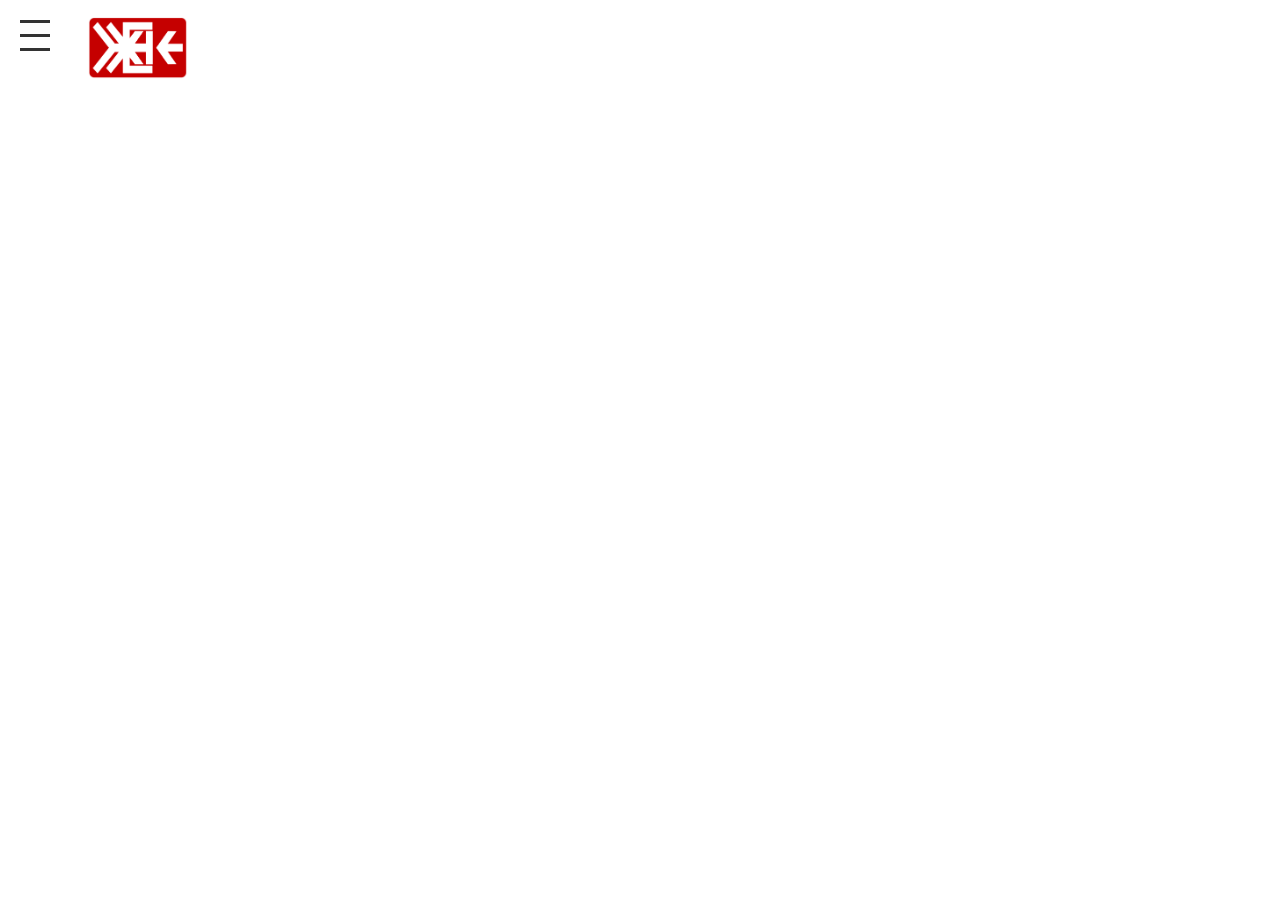
<file: index.html>
<!DOCTYPE html>
<html lang="en">
<head>
  <meta charset="utf-8" />
  <title>レノ四</title>
  <meta name="viewport" content="width=device-width, initial-scale=1.0" />

  <link href="https://fonts.googleapis.com/css2?family=Open+Sans&display=swap" rel="stylesheet">

  <style>
    :root {
      --menu-open: 250px;
      --menu-collapsed: 60px;
      --menu-pad: 20px;
      --header-height: 80px;
      --page-gutter: 20px;
      --header-bg-rgb: 255, 255, 255;
      --header-bg-opacity: 0.5;
    }

    /* Layout */
    .container {
      display: flex;
      height: 100vh;
    }

    /* Sidebar */
    .left-menu {
      width: var(--menu-open);
      background: #fff;
      transition: width 0.3s ease, padding 0.3s ease;
      overflow: hidden;
      position: relative;
      box-sizing: border-box;
      padding: var(--menu-pad);
    }

    .left-menu.collapsed {
      width: var(--menu-collapsed);
      padding: var(--menu-pad) 5px;
    }

    .left-menu nav { margin-top: 100px; }
    .left-menu.collapsed nav { display: none; }
    .left-menu ul { list-style: none; padding: 0; margin: 0; }
    .left-menu li { margin-bottom: 6px; position: relative; }
    .menu-btn {
      background: none;
      border: none;
      padding: 5px 0;
      width: 100%;
      text-align: left;
      cursor: pointer;
      color: #333;
      font: inherit;
      display: block;
      user-select: none;
    }
    .has-dropdown .menu-btn::after {
      content: "▸";
      float: right;
      transition: transform 0.2s ease;
    }
    .has-dropdown.open .menu-btn::after { transform: rotate(90deg); }
    .dropdown {
      font-size: 14px;
      color: #333;
      margin-top: 8px;
      padding-left: 0;
      max-height: 0;
      overflow: hidden;
      transition: max-height 0.3s ease;
    }
    .has-dropdown.open .dropdown { max-height: 800px; }

    /* Work dropdown specific styling */
    #workItem .dropdown {
      white-space: normal;
      padding-left: 0;
      line-height: 1.4;
    }
    #workItem .dropdown .submenu-row {
      display: block;
      margin-bottom: 4px;
    }
    #workItem .dropdown .submenu-btn {
      background: none;
      border: none;
      font-size: 14px;
      padding: 0;
      margin: 0;
      cursor: pointer;
      color: #333;
      display: inline;
    }
    #workItem .dropdown .submenu-btn:not(:last-child)::after {
      content: "•";
      margin-right: 8px;
      margin-left: 8px;
      color: #555;
    }
    
    /* Header submenu buttons: same style as sidebar submenu */
    .header .submenu-btn {
      background: none;
      border: none;
      font-size: 14px;
      padding: 0;
      margin: 0;
      cursor: pointer;
      color: #333;
      display: inline;
      font-family: inherit;
    }
    .header .submenu-btn:not(:last-child)::after {
      content: "•";
      margin-right: 8px;
      margin-left: 8px;
      color: #555;
    }


    /* Right content layout */
    .right-content {
      flex-grow: 1;
      display: flex;
      flex-direction: column;
      position: relative;
      overflow: hidden;
    }

    /* --- UPDATED HEADER CSS --- */
    .header {
      display: flex;
      flex-direction: column; /* Stack logo and menu vertically */
      align-items: flex-start; /* Align logo and menu to the left */
      height: auto; /* Allow height to adjust for logo + menu */
      background: rgba(var(--header-bg-rgb), var(--header-bg-opacity));
      z-index: 100;
      position: sticky;
      top: 0;
      padding: 0;
    }
    .header .align-wrapper {
      display: flex;
      align-items: center;
      justify-content: space-between;
      height: var(--header-height); /* Keep logo section height fixed */
      width: 100%;
      box-sizing: border-box;
      padding-left: var(--page-gutter);
      padding-right: var(--page-gutter);
    }
    .header img {
      width: 100px;
      height: auto;
      display: block;
    }
    
    /* New menu container positioning */
    .work-category-menu {
      display: none; /* HIDDEN BY DEFAULT */
      align-items: center;
      line-height: 1.4;
      white-space: nowrap;
      
      /* Positioning below the logo */
      width: 100%;
      padding: 0 var(--page-gutter) 10px var(--page-gutter); /* Padding for the bottom and sides */
      box-sizing: border-box;
    }

    /* SHOW WHEN ACTIVE */
    .work-category-menu.is-active {
        display: flex;
    }
    /* --- END UPDATED HEADER CSS --- */

    /* Scrollable content */
    .content-area {
      flex: 1;
      overflow-y: auto;
      padding: 0;
      box-sizing: border-box;
      background: transparent;
    }
    .align-wrapper {
      width: 100%;
      box-sizing: border-box;
      padding-left: var(--page-gutter);
      padding-right: var(--page-gutter);
    }

    /* Video */
    .video-wrapper {
      position: relative;
      width: 100%;
      padding-bottom: 56.25%;
      height: 0;
      overflow: hidden;
    }
    .video-wrapper video {
      position: absolute;
      top: 0;
      left: 0;
      width: 100%;
      height: 100%;
      object-fit: cover;
    }

    /* Work iframe wrapper */
    .work-iframe-wrapper {
      /* Height calculation adjusted since header height is now dynamic, but we keep the old logic for simplicity */
      height: calc(100vh - 120px); /* Adjusted for assumed header height ~80px + menu padding ~40px */
      width: calc(100% + 40px);
      border: none;
      overflow: hidden;
      margin-left: -20px;
      margin-right: -20px;
    }
    .work-iframe-wrapper iframe {
      width: 100%;
      height: 100%;
      border: none;
      background: transparent;
    }

    /* Gallery */
    .work-gallery {
      column-count: 3;
      column-gap: 5px;
      width: 100%;
      box-sizing: border-box;
      padding: 20px;
      margin: 0;
      background: white;
    }
    .work-gallery img {
      width: 100%;
      margin-bottom: 5px;
      display: block;
      break-inside: avoid;
      padding: 0;
      margin-left: 0;
      margin-right: 0;
      cursor: pointer;
    }
    @media (max-width: 1024px) {
      .work-gallery { column-count: 2; }
    }
    @media (max-width: 768px) {
      .work-gallery { column-count: 1; }
    }

    /* === LIGHTBOX UPDATES === */

    /* Lightbox base: allow scrolling and prevent container from forcing a new layout */
    .lightbox {
      display: none;
      position: fixed;
      z-index: 2000;
      left: 0;
      top: 0;
      width: 100%;
      height: 100%;
      background-color: rgba(0, 0, 0, 0.9);
      overflow-y: auto; /* allow scrolling if group is tall */
    }

    /* Lightbox Container: neutral sizing (no forced height) */
    .lightbox-container {
      display: flex;
      max-width: 1400px;
      margin: 50px auto;
      position: relative;
      width: 90%;
      box-sizing: border-box;
      align-items: flex-start; /* keep images stacked from the top so first image is visible */
      gap: 20px;
      padding-bottom: 60px;
    }

    /* Images wrapper inside the lightbox */
    .lightbox-images-container {
      flex: 1;
      overflow-y: auto;
      scrollbar-width: none;
      -ms-overflow-style: none;
      background: white;
      display: flex;
      justify-content: center;
      align-items: flex-start; /* align items from top to avoid pushing first image out */
      padding: 30px 0; /* breathing room */
      scroll-padding-top: 30px;
    }
    .lightbox-images-container::-webkit-scrollbar { display: none; }

    /* Stacked images — centered horizontally, start vertically */
    .lightbox-images {
      padding: 0;
      display: flex;
      flex-direction: column;
      gap: 20px;
      min-height: 100%;
      justify-content: flex-start;
      align-items: center;
      width: 100%;
      box-sizing: border-box;
    }

    /* Each image sizes itself — prevents push/resize of container */
    .lightbox-img {
      max-width: 90%;
      max-height: 90vh;
      margin: 0 auto;
      display: block;
      object-fit: contain;
      box-sizing: border-box;
    }

    /* Lightbox Text (unchanged) */
    .lightbox-text {
      width: 250px;
      padding: 20px;
      background: white;
      position: sticky;
      top: 50px;
      align-self: flex-start;
      border-left: 1px solid #eee;
      height: fit-content;
      margin-left: 20px;
    }

    .lightbox-text-inner { display: inline; }

    /* Lightbox Close Button (unchanged) */
    .lightbox-close {
      position: fixed;
      top: 20px;
      right: 20px;
      background: none;
      border: none;
      cursor: pointer;
      padding: 10px;
      z-index: 2001;
      width: 30px;
      height: 30px;
    }
    .lightbox-close .bar { display: block; width: 100%; height: 3px; background: #fff; position: absolute; left: 0; transition: 0.3s; }
    .lightbox-close .bar:nth-child(1) { top: 14px; transform: rotate(45deg); }
    .lightbox-close .bar:nth-child(2) { opacity: 0; }
    .lightbox-close .bar:nth-child(3) { top: 14px; transform: rotate(-45deg); }

    /* Hamburger (unchanged) */
    .menu-toggle { position: absolute; top: 20px; left: 20px; background: none; border: none; cursor: pointer; padding: 10px; z-index: 1000; width: 30px; height: 30px; }
    .menu-toggle .bar { display: block; width: 100%; height: 3px; background: #333; position: absolute; left: 0; transition: 0.3s; }
    .menu-toggle .bar:nth-child(1) { top: 0; }
    .menu-toggle .bar:nth-child(2) { top: 14px; }
    .menu-toggle .bar:nth-child(3) { top: 28px; }
    .menu-toggle.active .bar:nth-child(1) { transform: rotate(45deg); top: 14px; }
    .menu-toggle.active .bar:nth-child(2) { opacity: 0; }
    .menu-toggle.active .bar:nth-child(3) { transform: rotate(-45deg); top: 14px; }
  </style>
</head>

<body>
  <div class="container">
    <button class="menu-toggle" id="menuToggle" aria-label="Toggle menu" aria-expanded="false">
      <span class="bar"></span>
      <span class="bar"></span>
      <span class="bar"></span>
    </button>

    <aside class="left-menu collapsed" id="menu">
      <nav>
        <ul>
          <li><button type="button" class="menu-btn" id="homeBtn">hello</button></li>
          <li class="has-dropdown" id="workItem">
            <button type="button" class="menu-btn" aria-expanded="false">work</button>
            <div class="dropdown">
              
            </div>
          </li>
          <li class="has-dropdown" id="aboutItem">
            <button type="button" class="menu-btn" aria-expanded="false">about</button>
            <div class="dropdown">
              Reno Voet known as: four is a Creative Technologist based in Seoul, South Korea. I do brand development, prototyping, and storytelling, using whatever tools it takes to shape the beauty your brand deserves. From print to motion, I love to build experiences that feel alive, playful, and unforgettable.With a diverse portfolio build up in the America, Netherlands, Korea and Japan.
            </div>
          </li>
          <li class="has-dropdown" id="contactItem">
            <button type="button" class="menu-btn" aria-expanded="false">contact</button>
            <div class="dropdown">
              Shohei Shohei Shigematsu is a partner at OMA based out of the New York office, who leads the firm's diverse portfolio in the Americas and Japan.
            </div>
          </li>
        </ul>
      </nav>
    </aside>

    <main class="right-content">
      <div class="header">
        <div class="align-wrapper">
          <a href="#" id="logoLink"><img src="NYXum_logo_blood2.png" alt="NYXum Logo" /></a>
          
          </div>

        <div class="work-category-menu" id="headerWorkMenu">
          <button type="button" class="submenu-btn" data-filter="all">all</button>
          <button type="button" class="submenu-btn" data-filter="print">print</button>
          <button type="button" class="submenu-btn" data-filter="digital">digital</button>
          <button type="button" class="submenu-btn" data-filter="product">product design</button>
        </div>
        </div>

      <div class="content-area" id="contentArea">
        <div class="align-wrapper">
          <div class="video-wrapper">
            <video autoplay muted loop>
              <source src="https://framerusercontent.com/assets/CtSYQwWgD3v3HDe3HMRPnHbvGOk.mp4" type="video/mp4">
              Your browser does not support the video tag.
            </video>
          </div>
        </div>
      </div>
    </main>

    <div id="lightbox" class="lightbox" aria-hidden="true">
      <button class="lightbox-close" id="lightboxClose" aria-label="Close lightbox">
        <span class="bar"></span>
        <span class="bar"></span>
        <span class="bar"></span>
      </button>

      <div class="lightbox-container">
        <div class="lightbox-images-container">
          <div class="lightbox-images"></div>
        </div>

        <div class="lightbox-text">
          <div class="lightbox-text-inner">
            Shohei Shohei Shigematsu is a partner at OMA based out of the New York office, who leads the firm's diverse portfolio in the Americas and Japan.
          </div>
        </div>
      </div>
    </div>
  </div>

  <script src="images.js"></script>

  <script>
    document.addEventListener('DOMContentLoaded', () => {
      const menu = document.getElementById('menu');
      const menuToggle = document.getElementById('menuToggle');
      const contentArea = document.getElementById('contentArea');
      const homeBtn = document.getElementById('homeBtn');
      const workBtn = document.querySelector('#workItem .menu-btn');
      const initialVideoURL = "https://framerusercontent.com/assets/CtSYQwWgD3v3HDe3HMRPnHbvGOk.mp4";
      const sidebarWorkSubmenus = document.querySelectorAll('#workItem .submenu-btn'); // Existing sidebar buttons
      const headerWorkMenu = document.getElementById('headerWorkMenu'); // Reference to the NEW header menu container
      const headerWorkSubmenus = document.querySelectorAll('#headerWorkMenu .submenu-btn'); // NEW header buttons


      function syncButton() {
        const open = !menu.classList.contains('collapsed');
        menuToggle.classList.toggle('active', open);
        menuToggle.setAttribute('aria-expanded', String(open));
      }
      syncButton();

      menuToggle.addEventListener('click', () => {
        menu.classList.toggle('collapsed');
        syncButton();
      });

      const nav = menu.querySelector('nav');
      nav.addEventListener('click', (e) => {
        const btn = e.target.closest('.menu-btn');
        if (!btn) return;

        // If clicked the top-level work button — load work content (all)
        if (btn === workBtn) {
          loadWorkContent('all');
          const item = btn.closest('.has-dropdown');
          item.classList.add('open');
          btn.setAttribute('aria-expanded', 'true');
          return;
        }

        // If menu is collapsed and any button pressed, expand it for accessibility
        if (menu.classList.contains('collapsed')) {
          menu.classList.remove('collapsed');
          syncButton();
        }

        const item = btn.closest('.has-dropdown');
        if (!item) return;

        const isOpen = item.classList.contains('open');
        // Close all others
        nav.querySelectorAll('.has-dropdown').forEach(li => {
          li.classList.remove('open');
          const b = li.querySelector('.menu-btn');
          if (b) b.setAttribute('aria-expanded', 'false');
        });
        // Toggle this one
        item.classList.toggle('open', !isOpen);
        btn.setAttribute('aria-expanded', String(!isOpen));
      });

      function loadHomeContent() {
        contentArea.innerHTML = `
          <div class="align-wrapper">
            <div class="video-wrapper">
              <video autoplay muted loop>
                <source src="${initialVideoURL}" type="video/mp4">
                Your browser does not support the video tag.
              </video>
            </div>
          </div>
        `;
        headerWorkMenu.classList.remove('is-active'); // HIDE THE HEADER MENU
      }

      function loadWorkContent(filter = 'all') {
        // getFilteredImages is defined in images.js
        const filteredImages = getFilteredImages(filter);

        const imagesHTML = filteredImages.map(img =>
          `<img src="${img.src}" alt="${img.alt}" data-category="${img.categories.join(',')}">`
        ).join('');

        // script for the iframe; note the closing SCRIPT tag is escaped
        const iframeScript = `
          <script>
            document.addEventListener('DOMContentLoaded', function() {
              const images = document.querySelectorAll('.work-gallery img');
              images.forEach((img) => {
                img.addEventListener('click', function() {
                  window.parent.postMessage({
                    type: 'openLightbox',
                    src: this.src
                  }, '*');
                });
              });
            });
          <\/script>
        `;

        const workHTML = `
          <!DOCTYPE html>
          <html>
          <head>
            <meta charset="utf-8" />
            <meta name="viewport" content="width=device-width,initial-scale=1" />
            <style>
              html,body { margin: 0; padding: 20px; box-sizing: border-box; font-family: inherit; background: white; }
             .work-gallery { column-count: 3; column-gap: 5px; width: 100%; }
             .work-gallery img {
             width: 100%;
             height: auto;
             max-width: 100%;
             margin: 0 0 5px 0;
             display: block;
             break-inside: avoid;
             cursor: pointer;
              }
              @media (max-width: 1024px) { .work-gallery { column-count: 2; } }
              @media (max-width: 768px) { .work-gallery { column-count: 1; } }
            </style>
          </head>
          <body>
            <div class="work-gallery">
              ${imagesHTML}
            </div>
            ${iframeScript}
          </body>
          </html>
        `;

        const workDataURL = "data:text/html;charset=utf-8," + encodeURIComponent(workHTML);
        contentArea.innerHTML = `
          <div class="align-wrapper">
            <div class="work-iframe-wrapper">
              <iframe src="${workDataURL}" frameborder="0"></iframe>
            </div>
          </div>
        `;
        headerWorkMenu.classList.add('is-active'); // SHOW THE HEADER MENU
      }

      // initial bindings
      homeBtn.addEventListener('click', loadHomeContent);
      document.getElementById('logoLink').addEventListener('click', (e) => {
        e.preventDefault();
        loadHomeContent();
      });

      workBtn.addEventListener('click', () => {
        loadWorkContent('all');
      });
      
      // Bind functionality to BOTH sets of work category buttons
      const allWorkSubmenus = [...sidebarWorkSubmenus, ...headerWorkSubmenus];

      allWorkSubmenus.forEach(btn => {
        btn.addEventListener('click', () => {
          const filter = btn.dataset.filter;
          loadWorkContent(filter);
        });
      });

      // load home content initially
      loadHomeContent();
    });
  </script>

  <script src="lightbox.js"></script>
</body>
</html>
</file>
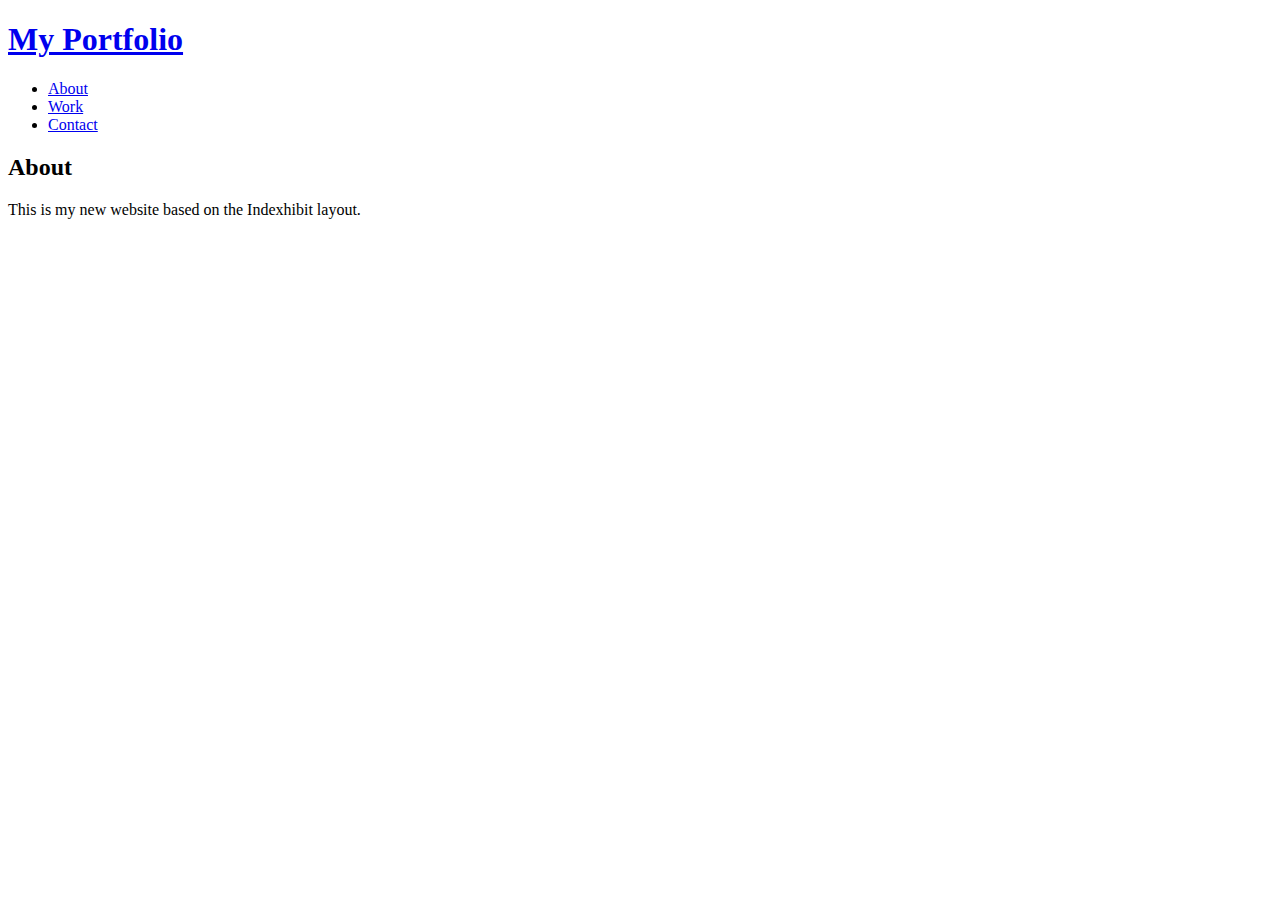
<file: iindex.html>
<!DOCTYPE html>
<html lang='en-us'>
<head>
    <meta charset='utf-8'>
    <meta name='viewport' content='width=device-width, initial-scale=1.0, minimum-scale=1.0, maximum-scale=10.0, user-scalable=yes, minimal-ui' />
    <title>About : My Portfolio</title>

    <link rel='stylesheet' href='style.css' type='text/css' />
</head>
<body>
    <div id='wrapper'>
        <div id='index'>
            <h1><a href='/'>My Portfolio</a></h1>
            <nav>
                <ul>
                    <li><a href='#'>About</a></li>
                    <li><a href='#'>Work</a></li>
                    <li><a href='#'>Contact</a></li>
                </ul>
            </nav>
        </div>
        <div id='exhibit'>
            <h2>About</h2>
            <p>This is my new website based on the Indexhibit layout.</p>
        </div>
    </div>

    </body>
</html>
</file>
<file: style.css>
/* Basic flexbox layout for the main container */
.container {
    display: flex;
    height: 100vh;
}

/* Styles for the left-side navigation menu */
.left-menu {
    width: 60px; /* Minimal width */
    transition: width 0.3s ease; /* Smooth transition */
    padding: 20px;
    background-color: #ffffff;
    overflow: hidden; /* Hide content that overflows when collapsed */
    position: relative;
}

/* Active state for the menu */
.left-menu.active {
    width: 250px; /* Expanded width */
}

.left-menu h1,
.left-menu nav {
    white-space: nowrap; /* Prevent text from wrapping */
}

.left-menu h1 {
    margin-top: 0;
    margin-bottom: 20px;
}

.left-menu nav ul {
    list-style: none;
    padding: 0;
}

.left-menu nav ul li {
    margin-bottom: 10px;
}

.left-menu nav ul li a {
    text-decoration: none;
    color: #333;
    display: flex;
    align-items: center;
}

/* Hide the full word by default */
.left-menu nav ul li a span {
    display: none;
}

/* Show the full word when the menu is active */
.left-menu.active nav ul li a span {
    display: inline;
}

.menu-toggle {
    position: absolute;
    top: 10px;
    right: 10px;
    background: none;
    border: none;
    font-size: 24px;
    cursor: pointer;
}

/* Styles for the right-side image content */
.right-content {
    flex-grow: 1;
    display: flex;
    justify-content: center;
    align-items: center;
    padding: 20px;
}

.right-content img {
    max-width: 100%;
    height: auto;
}
</file>
